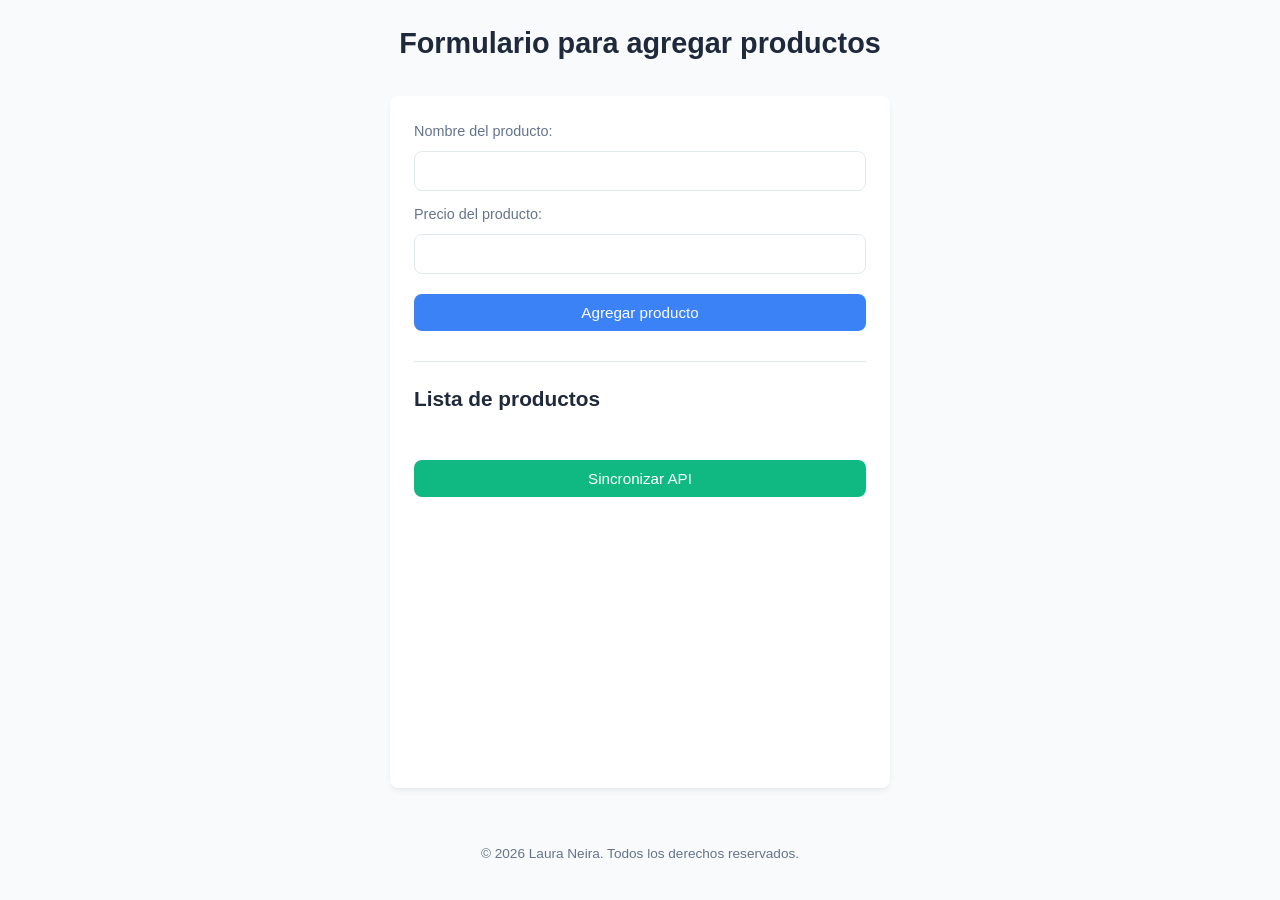
<file: HU4M3/index.html>
<!DOCTYPE html>
<html lang="en">
<head>
    <meta charset="UTF-8">
    <meta name="viewport" content="width=device-width, initial-scale=1.0">
    <title>Historia de usuario M3S4</title>
    <link rel="stylesheet" href="style.css">
</head>
<body>

    <header>
        <h1>Formulario para agregar productos</h1>
    </header>

    <main>
        <form id="productForm">
            <label for="productName">Nombre del producto:</label>
            <input type="text" id="productName" name="productName" required>

            <label for="productPrice">Precio del producto:</label>
            <input type="number" id="productPrice" name="productPrice" required>

            <button ID="btnAgregar" type="submit">Agregar producto</button>
        </form>

        <section id="productList">
            <h2>Lista de productos</h2>
            <ul id="products"></ul>
        </section>

        <div><button id="btnSincronizar">Sincronizar API</button></div>
    </main>

    <footer>  
        <p>© 2026 Laura Neira. Todos los derechos reservados.</p>
    </footer>

    <script src="app.js"></script>
</body>
</html>
</file>
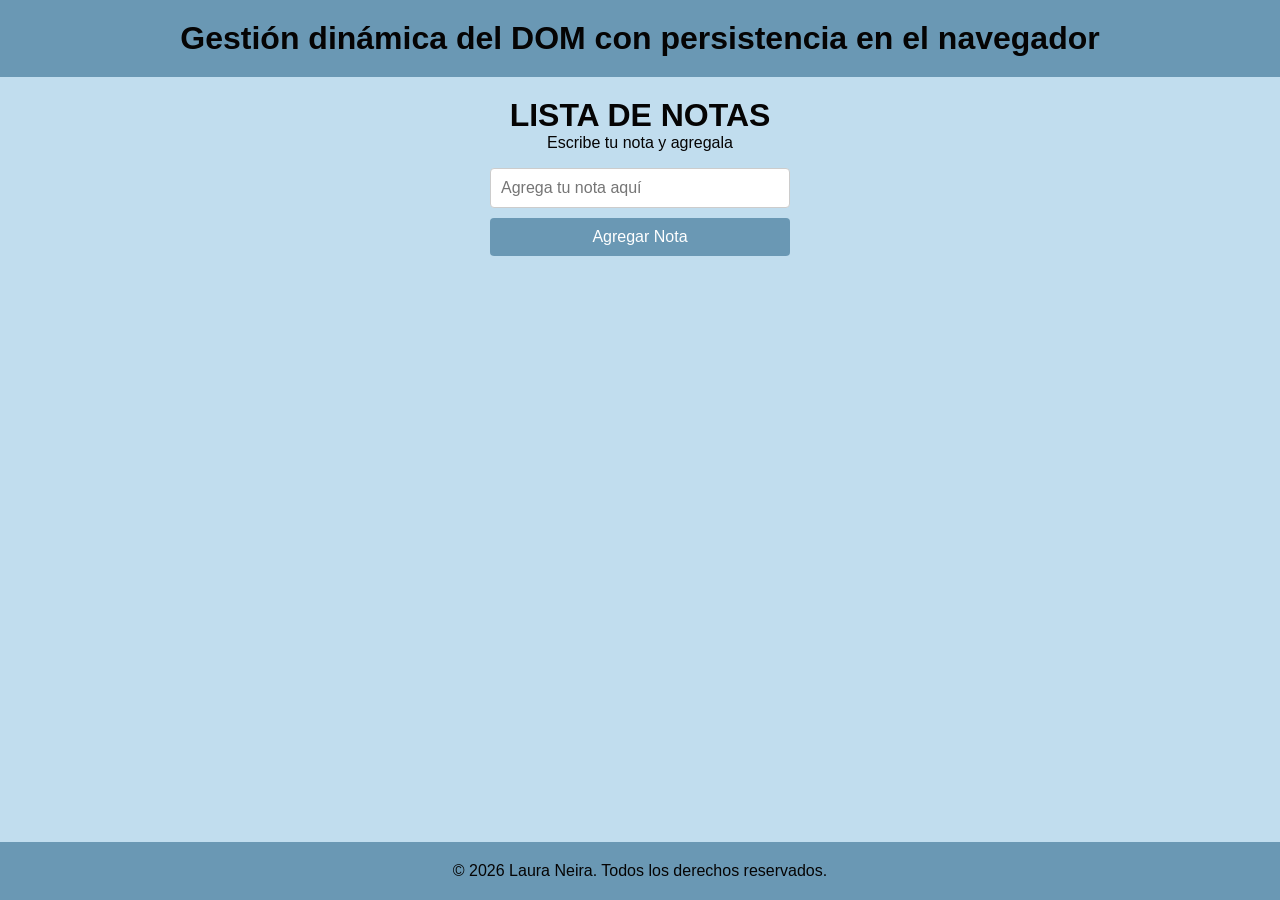
<file: HU3M3/manipulacion_dom.html>
<!DOCTYPE html>
<html lang="en">
<head>
    <meta charset="UTF-8">
    <meta name="viewport" content="width=device-width, initial-scale=1.0">
    <title>manipulacion_dom</title>
    <link rel="stylesheet" href="style.css">
</head>
<body>

<header>
    <h1>Gestión dinámica del DOM con persistencia en el navegador</h1>
</header>

<main>
    <h1>LISTA DE NOTAS</h1>
    <P>Escribe tu nota y agregala</P>

    <div class="input-container">

    <input type="text" id="inputNota" placeholder="Agrega tu nota aquí">

    <button id="btnAgregarNota">Agregar Nota</button>
    </div>

    <div class="lista-container">
    <ul id="listaNotas"></ul>
    </div>

</main>

<footer>
    <p>© 2026 Laura Neira. Todos los derechos reservados.</p>
</footer>

    <script src="app.js"></script>
</body>
</html>
</file>
<file: HU4M3/style.css>
:root {
    --primary-color: #3b82f6;      
    --primary-hover: #2563eb;      
    --danger-color: #ef4444;        
    --danger-hover: #dc2626;      
    --bg-color: #f8fafc;          
    --card-bg: #ffffff;            
    --text-color: #1e293b;       
    --text-muted: #64748b;       
    --border-color: #e2e8f0;     
    --radius: 8px;                 
}

* {
    box-sizing: border-box;
    margin: 0;
    padding: 0;
}

body {
    font-family: 'Segoe UI', Tahoma, Geneva, Verdana, sans-serif;
    background-color: var(--bg-color);
    color: var(--text-color);
    line-height: 1.6;
    padding: 20px;
    display: flex;
    flex-direction: column;
    min-height: 100vh;
}



header {
    text-align: center;
    margin-bottom: 30px;
}

header h1 {
    font-size: 1.8rem;
    color: var(--text-color);
    font-weight: 600;
}

main {
    max-width: 500px;
    width: 100%;
    margin: 0 auto;
    background: var(--card-bg);
    padding: 24px;
    border-radius: var(--radius);
    box-shadow: 0 4px 6px -1px rgba(0, 0, 0, 0.05), 0 2px 4px -1px rgba(0, 0, 0, 0.03);
    flex: 1;
}


form {
    display: flex;
    flex-direction: column;
    gap: 12px;
    margin-bottom: 30px;
}

label {
    font-weight: 500;
    font-size: 0.9rem;
    color: var(--text-muted);
    margin-bottom: -4px;
}

input {
    width: 100%;
    padding: 10px 14px;
    border: 1px solid var(--border-color);
    border-radius: var(--radius);
    font-size: 1rem;
    transition: border-color 0.2s, box-shadow 0.2s;
    outline: none;
}

input:focus {
    border-color: var(--primary-color);
    box-shadow: 0 0 0 3px rgba(59, 130, 246, 0.15);
}


button {
    font-family: inherit;
    font-size: 0.95rem;
    font-weight: 500;
    padding: 10px 16px;
    border: none;
    border-radius: var(--radius);
    cursor: pointer;
    transition: background-color 0.2s, transform 0.1s;
    width: 100%;
}

button:active {
    transform: scale(0.98);
}

#btnAgregar {
    background-color: var(--primary-color);
    color: white;
    margin-top: 8px;
}

#btnAgregar:hover {
    background-color: var(--primary-hover);
}

#btnSincronizar {
    background-color: #10b981; /* Verde esmeralda para la API */
    color: white;
    margin-top: 10px;
}

#btnSincronizar:hover {
    background-color: #059669;
}


#productList {
    border-top: 1px solid var(--border-color);
    padding-top: 20px;
    margin-bottom: 20px;
}

#productList h2 {
    font-size: 1.3rem;
    margin-bottom: 15px;
    color: var(--text-color);
}

#products {
    list-style: none;
    display: flex;
    flex-direction: column;
    gap: 8px;
}

#products li {
    background-color: var(--bg-color);
    padding: 10px 14px;
    border-radius: var(--radius);
    border: 1px solid var(--border-color);
    display: flex;
    justify-content: space-between;
    align-items: center;
    font-size: 0.95rem;
}


.btnEliminar {
    background-color: transparent;
    color: var(--danger-color);
    border: 1px solid var(--danger-color);
    padding: 4px 10px;
    font-size: 0.85rem;
    width: auto; 
}

.btnEliminar:hover {
    background-color: var(--danger-color);
    color: white;
}

footer {
    text-align: center;
    margin-top: 40px;
    padding: 15px 0;
    font-size: 0.85rem;
    color: var(--text-muted);
}
</file>
<file: HU3M3/style.css>
:root {
    --color-texto: #050404;
    --color-primario: #6A98B4;
    --color-primario-oscuro: #3688be;
    --color-fondo: #c1ddee;
    --color-eliminar: #e74c3c;
}

* {
    box-sizing: border-box;
    font-family: Arial, sans-serif;
}

body {
    margin: 0;
    display: flex;
    flex-direction: column;
    min-height: 100vh;
    background-color: var(--color-fondo);
}

header, footer {
    padding: 20px;
    background-color: var(--color-primario);
    color: var(--color-texto);
    text-align: center;
}

main {
    flex: 1;
    padding: 20px;
}

h1, p {
    margin: 0;
    color: var(--color-texto);
    text-align: center;
}

.input-container {
    display: flex;
    flex-direction: column;
    align-items: center;
    gap: 10px;
    margin-bottom: 3rem;
    margin-top: 1rem;
}

input[type="text"] {
    padding: 10px;
    font-size: 16px;
    border: 1px solid #ccc;
    border-radius: 4px;
    width: 300px;
}

input[type="text"]:focus {
    outline: none;
    border-color: var(--color-primario);
    box-shadow: 0 0 0 2px rgba(106, 152, 180, 0.3);
}

#btnAgregarNota {
    padding: 10px 24px;
    background-color: var(--color-primario);
    color: white;
    border: none;
    border-radius: 4px;
    font-size: 16px;
    cursor: pointer;
    width: 300px;
}

#btnAgregarNota:hover {
    background-color: var(--color-primario-oscuro);
}

.lista-container {
    display: flex;
    flex-direction: column;
    align-items: center;
}

#listaNotas {
    list-style: none;
    padding: 0;
    margin: 0;
    width: 100%;
    max-width: 400px;
}

/* ── Cada nota ── */

#listaNotas li {
    display: flex;
    justify-content: space-between;
    align-items: center;
    background: white;
    border-radius: 6px;
    padding: 10px 14px;
    margin-bottom: 10px;
    box-shadow: 0 1px 4px rgba(0, 0, 0, 0.1);
}

/* ── Botón eliminar ── */

.btnEliminar {
    background: none;
    border: 1px solid var(--color-eliminar);
    color: var(--color-eliminar);
    border-radius: 4px;
    padding: 4px 10px;
    cursor: pointer;
    font-size: 13px;
    white-space: nowrap; /* evita que el texto del botón se parta */
}

.btnEliminar:hover {
    background-color: var(--color-eliminar);
    color: white;
}
</file>
